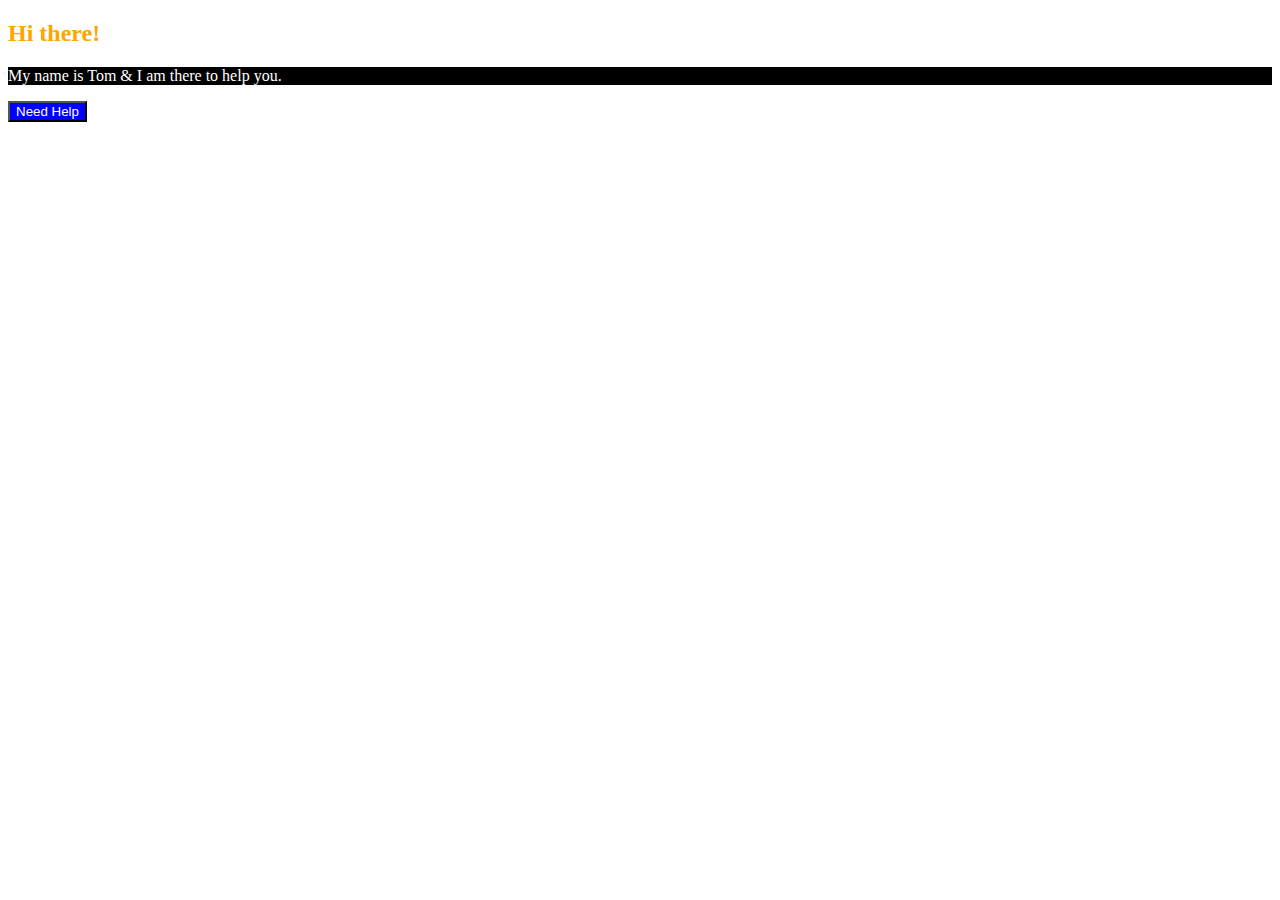
<file: index.html>
<!DOCTYPE html>
<html lang="en">

<head>
    <meta charset="UTF-8">
    <meta name="viewport" content="width=device-width, initial-scale=1.0">
    <title>Document</title>
    <link rel="stylesheet" href="style.css">
</head>

<body>
    <h2> Hi there!</h2>
    <p>My name is Tom & I am there to help you.</p>
    <button>Need Help</button>

</body>

</html>
</file>
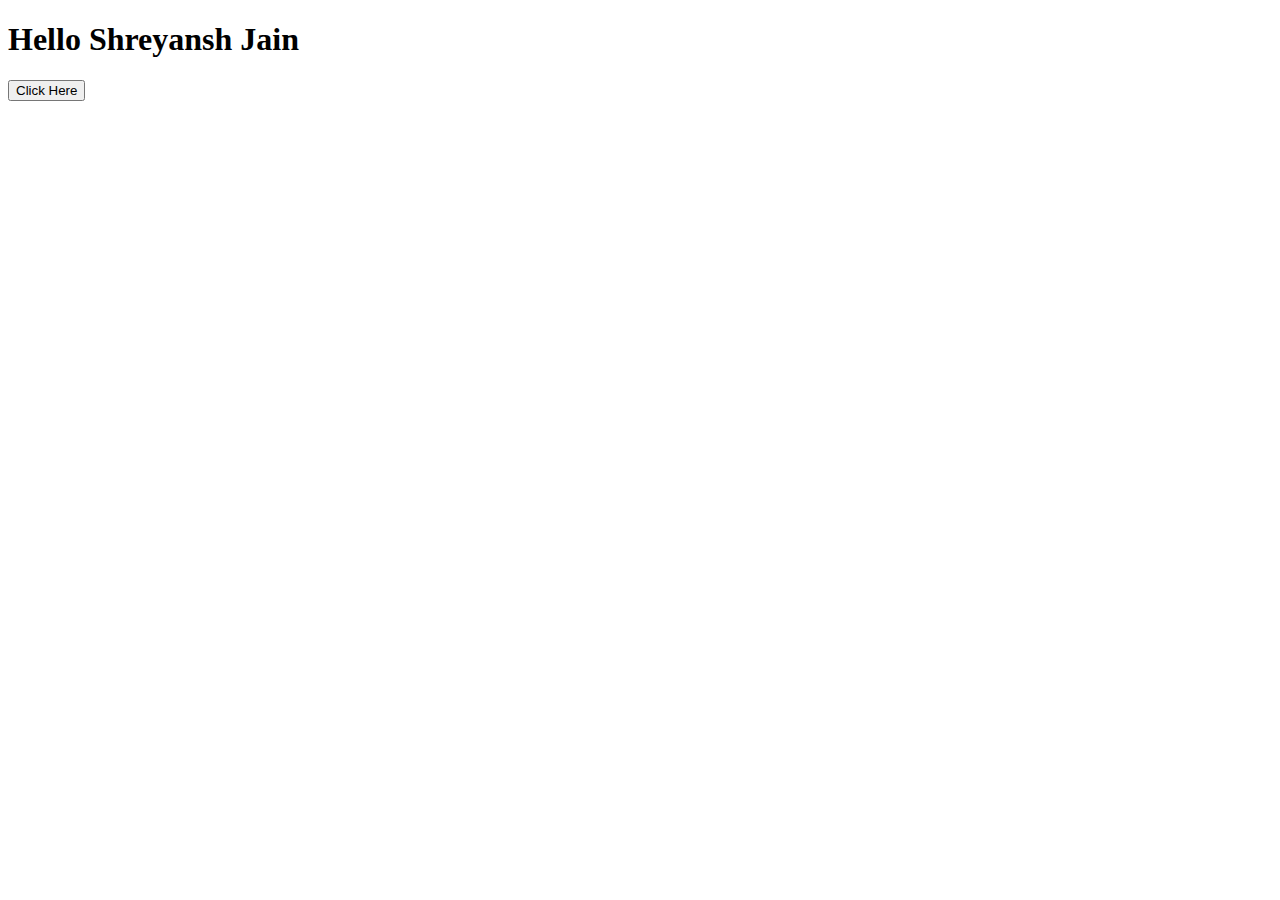
<file: basic.html>
<!DOCTYPE html>
<html lang="en">

<head>
    <meta charset="UTF-8">
    <meta name="viewport" content="width=device-width, initial-scale=1.0">
    <title>Document</title>
</head>

<body>
    <title>Finally VS code In!</title>
    <h1>Hello Shreyansh Jain</h1>
    <button>Click Here</button>

</body>

</html>
</file>
<file: style.css>
h2 {
    color: orange;
}

button {
    color: white;
    background-color: blue;
}

p {
    background-color: black;
    color: white;
}
</file>
